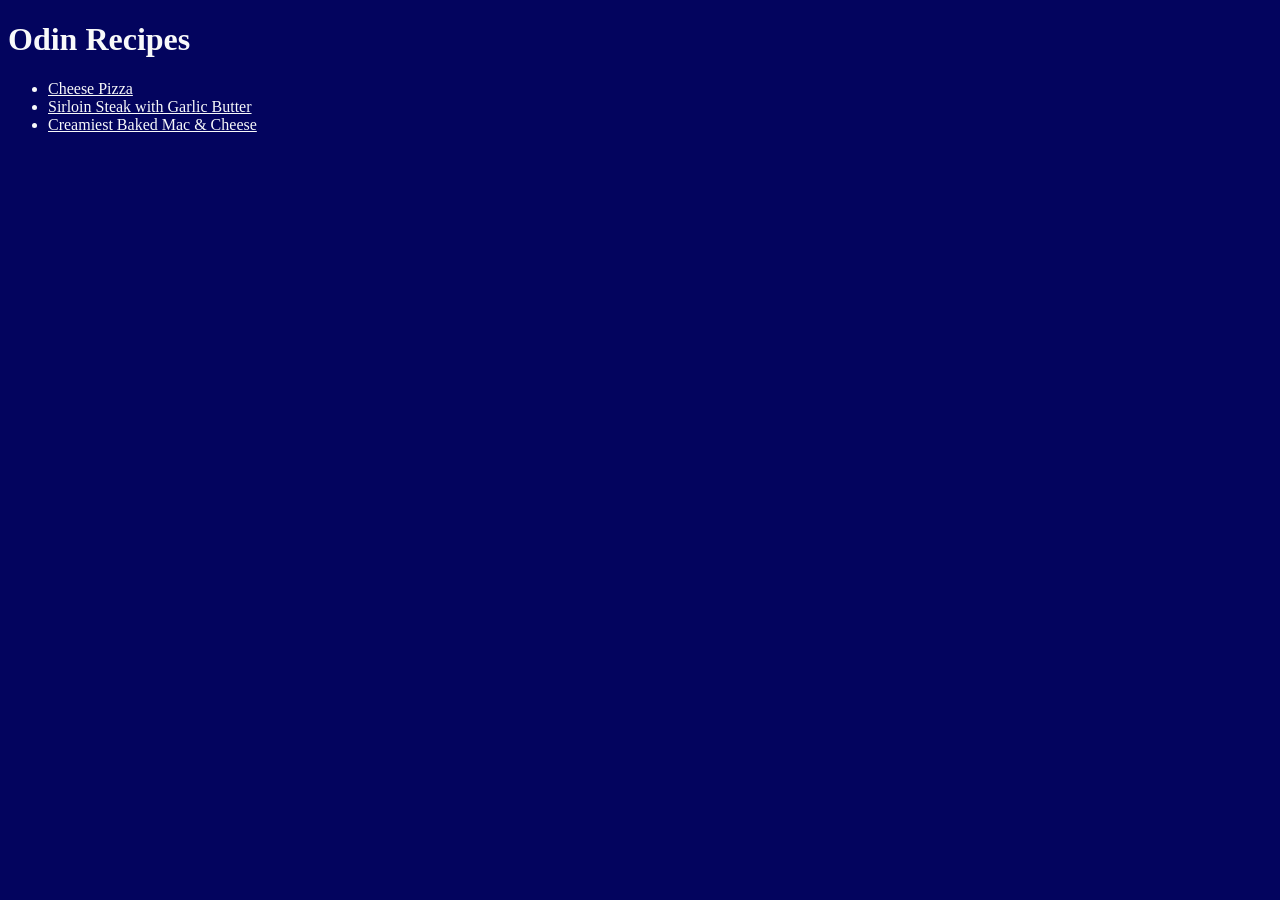
<file: index.html>
<!DOCTYPE html>
<html lang="en">
  <head>
    <meta charset="UTF-8">
    <meta name="viewport" content="width=device-width, initial-scale=1.0">
    <link rel="stylesheet" href="./styles.css">
    <title>Odin-Recipes-Project</title>
  </head>


  <body>
    
    <h1>Odin Recipes</h1>

    <ul>
      <li>
        <a href="./recipes/cheese-pizza.html">
        Cheese Pizza
        </a>
      </li>
      <li>
        <a href="./recipes/Sirloin-Steak.html">
        Sirloin Steak with Garlic Butter
        </a>
      </li>
      <li>
        <a href="./recipes/Mac-&-Cheese.html">
        Creamiest Baked Mac & Cheese
        </a>
      </li>
    </ul>

  </body>
</html>
</file>
<file: styles.css>
html, body {
  background-color: #03045e;
  color: #f8f9fa;
}

a {
  color: #f8f9fa;
}

a:visited {
  color: #00b4d8;
}

img {
  border: 4px solid #f8f9fa;
  border-radius: 6px;
}
</file>
